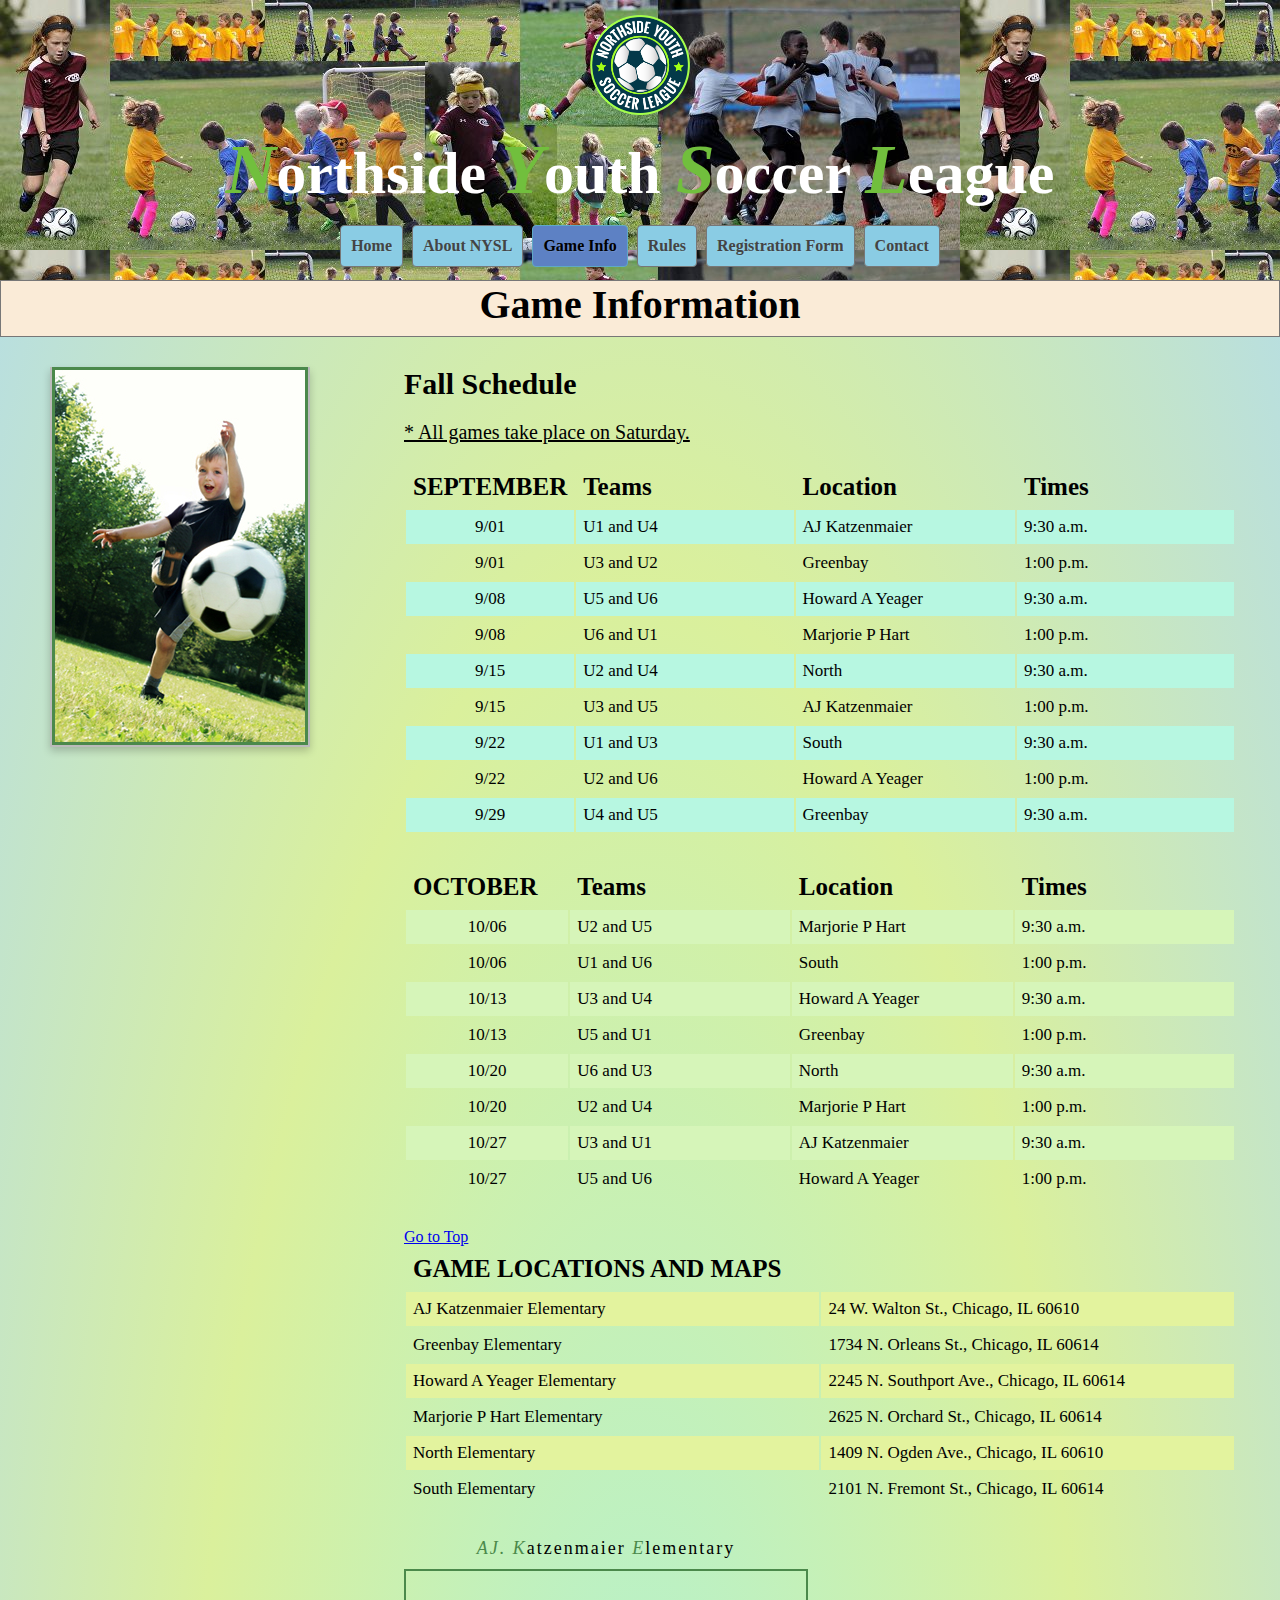
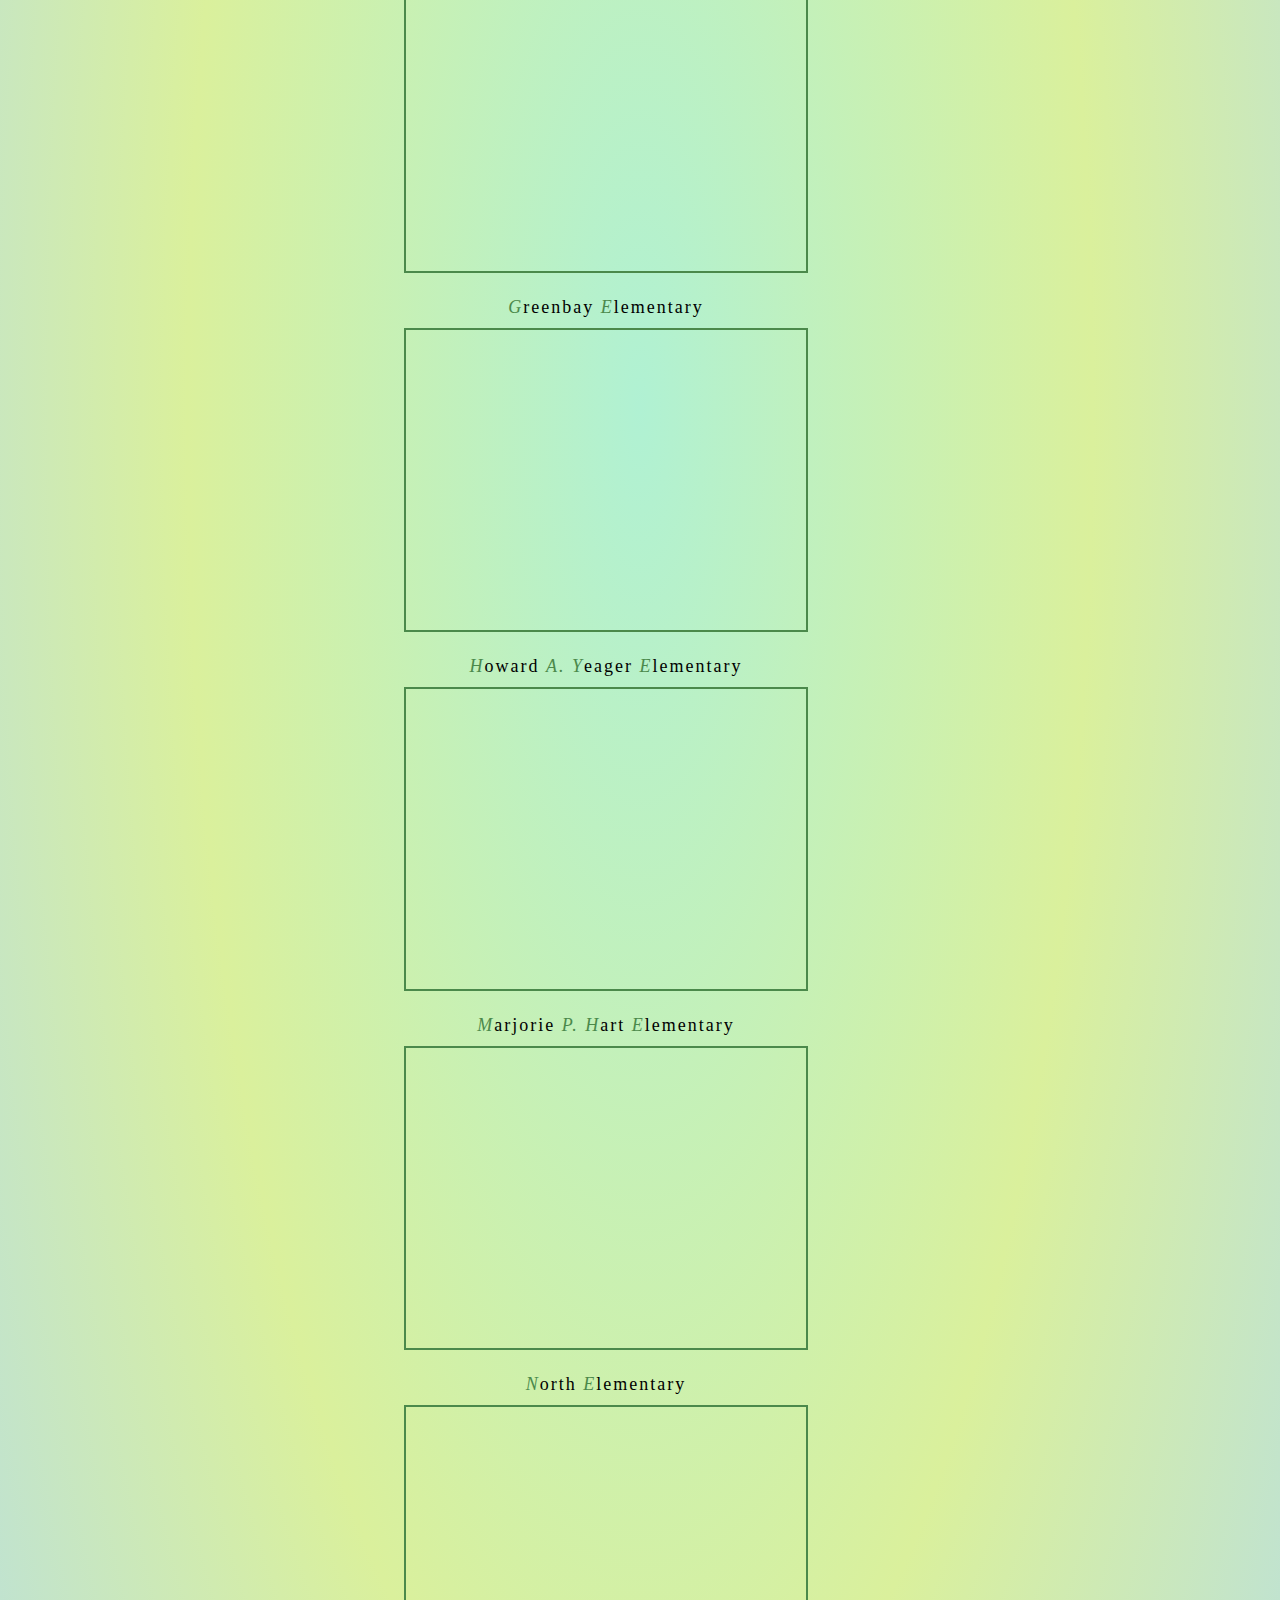
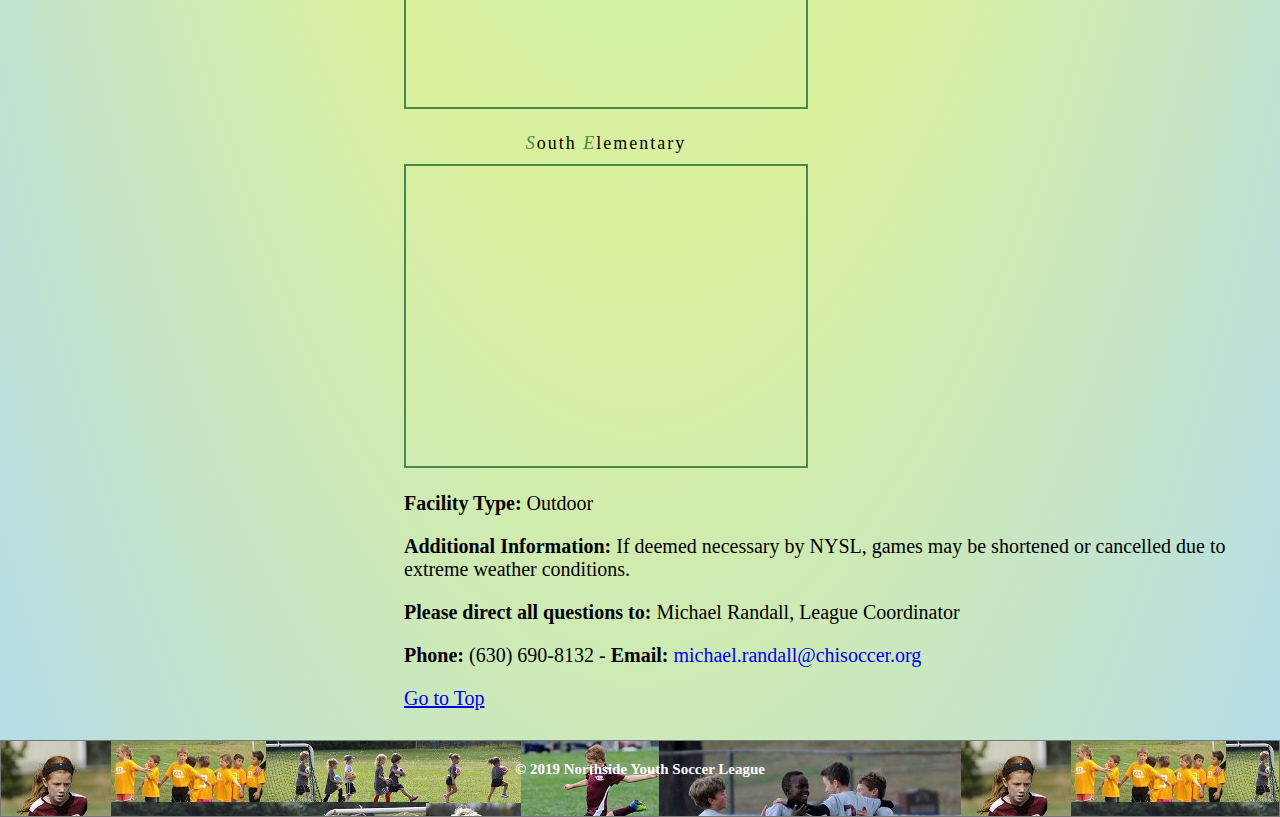
<file: game_info.html>
<!DOCTYPE html>
<html lang="en">
<head>
    <meta charset="UTF-8">
    <title>Game Information</title>
    <link rel="stylesheet" href="./STYLES/nysl_3.css">
</head>
<body>

    <header>
        <a href="./index.html"><img class="logoBall" src="./IMAGES/nysl_logo.png" alt=" NYSLlogo"></a>        
        <h1><span class="firstLet">N</span>orthside <span class="firstLet">Y</span>outh <span class="firstLet">S</span>occer <span class="firstLet">L</span>eague</h1>
        <nav>
            <ul>
                <li><a href="./index.html">Home</a></li>
                <li><a href="./about.html">About NYSL</a></li>
                <li><a class="active" href="./game_info.html">Game Info</a></li>
                <li><a href="./rules.html">Rules</a></li>
                <li><a href="./registration.html">Registration Form</a></li>
                <li><a href="./contact.html">Contact</a></li>
            </ul>
        </nav>
    </header>
           
    <main>
        <h2>Game Information</h2>
        <aside>
            <div class="flip-card">
                    <div class="flip-card-inner">
                      <div class="flip-card-front">
                        <img src="./IMAGES/soccer_image1.jpeg" alt="boy play">
                      </div>
                      <div class="flip-card-back">
                          <div class="menuNavRules">
                              <p>Game Information</p><br>
                              <ul class="navEnlaRules">
                                  <li><a href="#fallSchedule">FALL SCHEDULE</a></li><br>
                                  <li><a href="#gameLocat">MAPS</a></li><br>
                                  <li><a href="#otherInfo">OTHER INFORMATION</a></li>
 
                              </ul>
                          </div>
                          
                        </div>
                    </div>
                </div>
            </aside>    
        <section>
            <p class="fallSchedule" id="fallSchedule">Fall Schedule</p>
            <p class="allSaturday">* All games take place on Saturday.</p>

            <table>
                <thead>
                    <tr>
                        <th>SEPTEMBER</th>
                        <th>Teams</th>
                        <th>Location</th>
                        <th>Times</th>
                    </tr>
                </thead>
                <tbody class="september">
                    <tr class="filaSombra">
                        <td>9/01</td>
                        <td>U1 and U4</td>
                        <td>AJ Katzenmaier</td>
                        <td>9:30 a.m.</td>
                    </tr>
                    <tr>
                        <td>9/01</td>
                        <td>U3 and U2</td>
                        <td>Greenbay</td>
                        <td>1:00 p.m.</td>
                    </tr>
                    <tr class="filaSombra">
                        <td>9/08</td>
                        <td>U5 and U6</td>
                        <td>Howard A Yeager</td>
                        <td>9:30 a.m.</td>
                    </tr>
                    <tr>
                        <td>9/08</td>
                        <td>U6 and U1</td>
                        <td>Marjorie P Hart</td>
                        <td>1:00 p.m.</td>
                    </tr>
                    <tr class="filaSombra">
                        <td>9/15</td>
                        <td>U2 and U4</td>
                        <td>North</td>
                        <td>9:30 a.m.</td>
                    </tr>
                    <tr>
                        <td>9/15</td>
                        <td>U3 and U5</td>
                        <td>AJ Katzenmaier</td>
                        <td>1:00 p.m.</td>
                    </tr>
                    <tr class="filaSombra">
                        <td>9/22</td>
                        <td>U1 and U3</td>
                        <td>South</td>
                        <td>9:30 a.m.</td>
                    </tr>
                    <tr>
                        <td>9/22</td>
                        <td>U2 and U6</td>
                        <td>Howard A Yeager</td>
                        <td>1:00 p.m.</td>
                    </tr>
                    <tr class="filaSombra">
                        <td>9/29</td>
                        <td>U4 and U5</td>
                        <td>Greenbay</td>
                        <td>9:30 a.m.</td>
                    </tr>
                </tbody>
            </table>

            <table>
                <thead>
                    <tr>
                        <th>OCTOBER</th>
                        <th>Teams</th>
                        <th>Location</th>
                        <th>Times</th>
                    </tr>
                </thead>
                <tbody class="october">
                    <tr class="filaSombra1">
                        <td>10/06</td>
                        <td>U2 and U5</td>
                        <td>Marjorie P Hart</td>
                        <td>9:30 a.m.</td>
                    </tr>
                    <tr>
                        <td>10/06</td>
                        <td>U1 and U6</td>
                        <td>South</td>
                        <td>1:00 p.m.</td>
                    </tr>
                    <tr class="filaSombra1">
                        <td>10/13</td>
                        <td>U3 and U4</td>
                        <td>Howard A Yeager</td>
                        <td>9:30 a.m.</td>
                    </tr>
                    <tr>
                        <td>10/13</td>
                        <td>U5 and U1</td>
                        <td>Greenbay</td>
                        <td>1:00 p.m.</td>
                    </tr>
                    <tr class="filaSombra1">
                        <td>10/20</td>
                        <td>U6 and U3</td>
                        <td>North</td>
                        <td>9:30 a.m.</td>
                    </tr>
                    <tr>
                        <td>10/20</td>
                        <td>U2 and U4</td>
                        <td>Marjorie P Hart</td>
                        <td>1:00 p.m.</td>
                    </tr>
                    <tr class="filaSombra1">
                        <td>10/27</td>
                        <td>U3 and U1</td>
                        <td>AJ Katzenmaier</td>
                        <td>9:30 a.m.</td>
                    </tr>
                    <tr>
                        <td>10/27</td>
                        <td>U5 and U6</td>
                        <td>Howard A Yeager</td>
                        <td>1:00 p.m.</td>
                    </tr>
                </tbody>
            </table>
            <a href="game_info.html">Go to Top</a>
            <table>
                <thead>
                    <tr>
                        <th colspan="2" id="gameLocat">GAME LOCATIONS AND MAPS</th>
                    </tr>
                </thead>
                <tbody class="gameLocations">
                    <tr class="filaSombra2">
                        <td>AJ Katzenmaier Elementary</td>
                        <td>24 W. Walton St., Chicago, IL 60610</td>
                    </tr>
                    <tr>
                        <td>Greenbay Elementary</td>
                        <td>1734 N. Orleans St., Chicago, IL 60614</td>
                    </tr>
                    <tr class="filaSombra2">
                        <td>Howard A Yeager Elementary</td>
                        <td>2245 N. Southport Ave., Chicago, IL 60614</td>
                    </tr>
                    <tr>
                        <td>Marjorie P Hart Elementary</td>
                        <td>2625 N. Orchard St., Chicago, IL 60614</td>
                    </tr>
                    <tr class="filaSombra2">
                        <td>North Elementary</td>
                        <td>1409 N. Ogden Ave., Chicago, IL 60610</td>
                    </tr>
                    <tr>
                        <td>South Elementary</td>
                        <td>2101 N. Fremont St., Chicago, IL 60614</td>
                    </tr>
                </tbody>
            </table>

            <!-- Ull !!!!   espai pels mapes-->

            <div class="maps">
                <div class="escola">
                    <p class="nomEscola"><span class="letraNombreCole">AJ. </span> <span class="letraNombreCole">K</span>atzenmaier <span class="letraNombreCole">E</span>lementary</p>
                    <iframe src="https://www.google.com/maps/embed?pb=!1m18!1m12!1m3!1d2969.6540604261927!2d-87.63123908463892!3d41.90029637200408!2m3!1f0!2f0!3f0!3m2!1i1024!2i768!4f13.1!3m3!1m2!1s0x880fd34e07f6bac3%3A0x68a82e5d59952c86!2s24%20W%20Walton%20St%2C%20Chicago%2C%20IL%2060610%2C%20Estats%20Units%20d&#39;Am%C3%A8rica!5e0!3m2!1sca!2ses!4v1569415609710!5m2!1sca!2ses"></iframe>
                </div>

                <div class="escola">
                    <p class="nomEscola"><span class="letraNombreCole">G</span>reenbay <span class="letraNombreCole">E</span>lementary</p>
                    <iframe src="https://www.google.com/maps/embed?pb=!1m18!1m12!1m3!1d2969.0256986745794!2d-87.64002798463856!3d41.91380627115802!2m3!1f0!2f0!3f0!3m2!1i1024!2i768!4f13.1!3m3!1m2!1s0x880fd34073f306a3%3A0x9e1726bbf8f23f0e!2s1734%20N%20Orleans%20St%2C%20Chicago%2C%20IL%2060614%2C%20Estats%20Units%20d&#39;Am%C3%A8rica!5e0!3m2!1sca!2ses!4v1569416340601!5m2!1sca!2ses"></iframe>
                </div>

                <div class="escola">
                    <p class="nomEscola"><span class="letraNombreCole">H</span>oward <span class="letraNombreCole">A.  </span><span class="letraNombreCole">Y</span>eager <span class="letraNombreCole">E</span>lementary</p>
                    <iframe src="https://www.google.com/maps/embed?pb=!1m18!1m12!1m3!1d2968.585497384719!2d-87.66511458463827!3d41.923268570565405!2m3!1f0!2f0!3f0!3m2!1i1024!2i768!4f13.1!3m3!1m2!1s0x880fd2e37f9b8d2d%3A0x62ad8b907dd755d6!2s2245%20N%20Southport%20Ave%2C%20Chicago%2C%20IL%2060614%2C%20Estats%20Units%20d&#39;Am%C3%A8rica!5e0!3m2!1sca!2ses!4v1569416449822!5m2!1sca!2ses"></iframe>
                </div>

                <div class="escola">
                    <p class="nomEscola"><span class="letraNombreCole">M</span>arjorie <span class="letraNombreCole">P. </span><span class="letraNombreCole">H</span>art <span class="letraNombreCole">E</span>lementary</p>
                    <iframe src="https://www.google.com/maps/embed?pb=!1m18!1m12!1m3!1d2968.291728953113!2d-87.64808628463811!3d41.929582270170016!2m3!1f0!2f0!3f0!3m2!1i1024!2i768!4f13.1!3m3!1m2!1s0x880fd30f2630e551%3A0x3e719e44a5cef714!2s2625%20N%20Orchard%20St%2C%20Chicago%2C%20IL%2060614%2C%20Estats%20Units%20d&#39;Am%C3%A8rica!5e0!3m2!1sca!2ses!4v1569416626993!5m2!1sca!2ses"></iframe>
                </div>

                <div class="escola">
                    <p class="nomEscola"><span class="letraNombreCole">N</span>orth <span class="letraNombreCole">E</span>lementary</p>
                    <iframe src="https://www.google.com/maps/embed?pb=!1m18!1m12!1m3!1d2969.3376141596355!2d-87.64837698463872!3d41.90710047157801!2m3!1f0!2f0!3f0!3m2!1i1024!2i768!4f13.1!3m3!1m2!1s0x880fd33af0e6ccc3%3A0x26c81c1d557667da!2s1409%20N%20Ogden%20Ave%2C%20Chicago%2C%20IL%2060610%2C%20Estats%20Units%20d&#39;Am%C3%A8rica!5e0!3m2!1sca!2ses!4v1569416713219!5m2!1sca!2ses"></iframe>
                </div>

                <div class="escola">
                    <p class="nomEscola"><span class="letraNombreCole">S</span>outh <span class="letraNombreCole">E</span>lementary</p>
                    <iframe src="https://www.google.com/maps/embed?pb=!1m18!1m12!1m3!1d2968.7477648266054!2d-87.65355538463838!3d41.919780770783866!2m3!1f0!2f0!3f0!3m2!1i1024!2i768!4f13.1!3m3!1m2!1s0x880fd3196fb41dc7%3A0x970be7f7d6336df5!2s2101%20N%20Fremont%20St%2C%20Chicago%2C%20IL%2060614%2C%20Estats%20Units%20d&#39;Am%C3%A8rica!5e0!3m2!1sca!2ses!4v1569416850448!5m2!1sca!2ses"></iframe>
                </div>
            </div>


            <p class="marge"><span class="bold" id="otherInfo">Facility Type:</span> Outdoor</p>
            <p class="marge"><span class="bold">Additional Information: </span> If deemed necessary by NYSL, games may be shortened or cancelled due to extreme weather conditions.</p>
            <p class="marge"><span class="bold">Please direct all questions to:</span>  Michael Randall, League Coordinator</p>
            <p class="marge"><span class="bold">Phone:</span> (630) 690-8132   -  <span class="bold">Email:</span>   <a class="noSub" href="mailto:michael.randall@chisoccer.org"> michael.randall@chisoccer.org</a></p>
            <p><a href="game_info.html">Go to Top</a></p>
        </section>
    </main>

    <footer>
        &copy; 2019 Northside Youth Soccer League
    </footer>
    

</body>
</html>
</file>
<file: STYLES/nysl_3.css>
/*Caracteristicas generales*/
*{  
    margin: 0px;
    padding: 0px;
}
p{  
    font-family: 'Sans Serif';
    font-size: 20px;
}
h1,h2,h3 {  
    font-family: 'Roboto Slab';
}

/*Posicionamiento y aspecto del header y compos*/
header{ 
    height: 280px;
    background-image: url("../IMAGES/cropped-website_header.jpg");
}
img.logoBall{
    padding-top: 15px;
    width: 100px; 
    display:block;
    margin:auto;
}

/*Especifico para h1*/
h1{    
    text-align: center;
    font-size: 60px;
    padding-top: 15px;
    color: white;
}
/**********************/

/*Pone la primera letra verde al h1*/
.firstLet{ 
    color: #71bf3d;
    font-style: italic;
    font-family: 'Franklin Gothic Medium';
    font-size: 70px;
}
/********************/

/*Navegacion general*/
nav ul {
    width: 100%;
    text-align: center;
    padding-top: 15px;
}
nav li {
    display: inline-block;
    list-style: none;
    margin-left: 5px;
}
nav li:first-child { 
    margin-left: 0;
}
nav li a {  
    background: #8acce4; 
    border: 1px solid #777; 
    display: block;
    color: #444;
    font-weight: bold;
    text-decoration: none; 
    line-height: 40px;
    padding: 0 10px;
    text-shadow: 1px 1px 0 rgba(255,255,255,0.1);
    border-radius: 4px;
}
nav a:hover {
    background: #363636;
    color: #5fa9c5;
    border: 1px solid #5fa9c5;
}
.active {
    background: #5d81c4;
    color: black;
    border: 1px solid #5fa9c5;
}
/*-------------------------*/

/*Main*/

body{
    background-image: radial-gradient(rgb(176, 241, 211), rgb(218, 240, 156), #b3dceb);
}
h2{     
    height: 30px;
    border: 1px solid #777;
    text-align: center;
    font-size: 40px;
    padding-top: 0px;
    padding-right: 0px;
    padding-bottom: 25px;
    padding-left: 0px;
    background-color: antiquewhite;
}
aside{    
    display: inline-block;
    padding-top: 30px;
    padding-left: 50px; /* ull lligat amb linea 124*/
    padding-bottom: 30px;
    width: 25%;
    height: auto;
}

/*flip en pagina rules.html para 
intranavegacion pagina*/
.flip-card {
    background-color: transparent;
    width: 260px;
    height: 380px;
    perspective: 1000px;
    margin-left: O; /* lligat amb linea 110 */
  }
.flip-card-inner {
    position: relative;
    width: 100%;
    height: 100%;
    text-align: center;
    transition: transform 1s;
    transform-style: preserve-3d;
    box-shadow: 0 4px 8px 0 rgba(0,0,0,0.2);
}
.flip-card:hover .flip-card-inner {
    transform: rotateY(180deg);
}
.flip-card-front, .flip-card-back {
    position: absolute;
    width: 100%;
    height: 100%;
    backface-visibility: hidden;
}
.flip-card-front {
    background-color: #bbb;
    color: black;
}
.menuNavRules li{    
    list-style: none;
    text-decoration: none;
    padding: 4px;
}
.menuNavRules a{  
    text-decoration: none;
    color: darkgreen;
}
li p a{   
    text-decoration: none;
    color: darkgreen;
    font-size: 18px;
}
.flip-card-back {
    background-color: #ccec91;
    color: black;
    transform: rotateY(180deg);
    font-size: 15px;
}
  /* ------------------*/

/*le pone bordes a las imagenes*/
img{    
    border: 3px solid #4b894b;
}
/**************************/

/*Le quita el borde al logo
 para anular css de img el anterior*/
header img{
    border: none;
}
/**************************/

section{
    display: inline-block;
    vertical-align: top;
    padding-top: 30px;
    padding-left: 30px;
    width: 65%;
    height: auto;
    text-align: left;
    padding-bottom: 30px; 
}
.events{    
    height: 420px;
}
.aboutUs{
    height: 420px;
}
.sendMail{
    height: 420px;
}

/*reglas especificas para section rules.html*/
.rulesH3 {
    padding-top: 40px;
    padding-bottom: 15px;
}   
.quitar{    
    list-style-type: none;
}
.cuadrado{  
    list-style-type: square;
}
.circulo{   
    list-style-type: circle;
}
.letrita{   
    list-style-type: lower-latin;
}
.rules p{ 
    font-size: 20px;
    padding-bottom: 10px;
}
.fifaRules{ 
    text-align: center;
    font-size: 35px;
    font-weight: bold;
    color: black;
}
.rules ul{  
    padding-left: 40px;
}
.rules ol{  
    padding-left: 40px;
}
.boldRules{ 
    font-weight: bold;
}

.quitar p{
    padding-bottom: 10px;
}

/*****************************/
/*formato general para h3*/
h3{ 
    color: #4b894b;
    font-style: italic;
}

/*Especifico para contact.html*/
.mailTo{    
    font-size: 20px;
}
.noSub{ 
    text-decoration: none;
}
/*********************************/

/*Footer*/
footer{
    height: 50px;
    border: 1px solid #777;
    color: white;
    text-align: center;
    font-size: 15px;
    font-weight: bold;
    padding-top: 20px;
    padding-right: 5px;
    padding-bottom: 5px;
    padding-left: 5px;
    background-image: url("../IMAGES/cropped-website_header.jpg");
}
/*reglas especificas para section game_info.html*/
.fallSchedule{ 
    text-align: left;
    font-size: 30px;
    font-weight: bold;
    margin-bottom: 20px;
}
.allSaturday{   
    text-decoration: underline; 
    margin-bottom: 20px;
}

/*---reglas especificas para tablas---*/
table{
    margin-bottom: 30px;
    font-size: 17px;
}
thead{  
    font-size: 25px;
}
th, td{ 
    padding: 7px;
}
.filaSombra td{    
    background-color: #b7f7e1;
}
.filaSombra1 td{   
    background-color: #d6f5b9;
}
.filaSombra2 td{   
    background-color: #e3f39e;
}
tbody tr:hover{
    color: rgb(235, 151, 151);
}
.bold{  
    font-weight: bold;
}
.marge{ 
    margin-bottom: 20px;
}

/*anchos y alinear texto en 
columna para setiembre*/
.september td:nth-child(1){   
    width: 150px;
    text-align: center;
}
.september td:nth-child(2){   
    width: 215px;
}
.september td:nth-child(3){   
    width: 215px;
}
.september td:nth-child(4){   
    width: 215px;
}

/*anchos y alinear texto en
columna para octubre*/
.october td:nth-child(1){   
    width: 150px;
    text-align: center;
}
.october td:nth-child(2){   
    width: 215px;
}
.october td:nth-child(3){   
    width: 215px;
}
.october td:nth-child(4){   
    width: 215px;
}

/*anchos de columna para octubre*/
.gameLocations td:nth-child(1){   
    width: 415px;
}
.gameLocations td:nth-child(2){   
    width: 415px;
}

/*Reglas especificas para mapas*/
.escola{ 
    display: inline-block;
    margin-right: 20px;
    margin-bottom: 20px;  
}
iframe{
    border: 2px solid #4b894b;
    width: 400px;
    height: 300px; 
}
.nomEscola {    
    margin-bottom: 10px;
    letter-spacing: 2px;
    font-size: 18px;
    text-align: center;
}
.letraNombreCole{ 
    color: #4b894b;
    font-style: italic;
    font-family: 'Franklin Gothic Medium';
}
input{
    background-color: rgba(147, 221, 191, 0.274);
    padding: 2px;
}

/********************/
/*especifico para form.html con flexbox!!*/
.anyH3{ 
    background-color: rgba(179, 187, 151, 0.185);
    margin: 5px;
}
.aspectP{   
    color: #336e33;
}
.generalbox{
    background-color: rgb(186, 236, 188);
    display: flex;
    flex-direction: column;
    flex-wrap: wrap;
    justify-content: flex-start;
    align-items: flex-start;
}
.formFirst, .formSecond, 
.formThird, .submit{
    padding:15px;
    font-size: 18px;
    display: flex;
    flex-direction: column;
    justify-content: center;
}
.formThird{
    font-size: 18px;
}
.formFirst{
    display: flex;
}
fieldset{   
    border: 2px solid white;
    background-color: #d5e9c7;
}
label{  
    font-weight: bold;
}

/*primera agrupacion*/
.nameLastName, .adress,
.formEnd{
    display: flex; 
    flex-direction: row;
    padding: 15px;
    justify-content: space-between;
}
.formEnd{   
    justify-content: space-around;
}
.personalData, .parentTutor{
    display: flex;
    padding: 10px;
    flex-direction: row;
    flex-wrap: wrap;
    justify-content: space-between;
}
.parentTutor{   
    display: flex;
    flex-wrap: nowrap;
}

/*segunda agrupacion*/
.schools, .position{
    display: flex; 
    flex-direction: row;
    padding: 10px;
    justify-content: space-around;
}
.position{  
    display: flex; 
    flex-direction: column;   
}
.positionNormal, .positionWanted{   
    display: flex; 
    flex-direction: row;
    flex-wrap: wrap;
    padding: 10px;
    justify-content: flex-start;
    align-content: flex-start;
}
.uniform1, .uniform2{
    display: flex; 
    flex-direction: row;
    padding: 10px;
    justify-content: center;
}
.uniform2{
    display: flex; 
    justify-content: space-around;
}
input:hover {
    background: #c1e6f5;
}
.formThird, .formSecond{
    padding: 15px;
}
.textT{
    padding: 2px;
    font-size: 15px;
}
input[type=submit] {
    width: 80px;
    height: 50px;
    padding:5px 15px; 
    background:rgb(82, 171, 212); 
    border:0 none;
    cursor:pointer;
    -webkit-border-radius: 5px;
    border-radius: 5px; 
}
</file>
